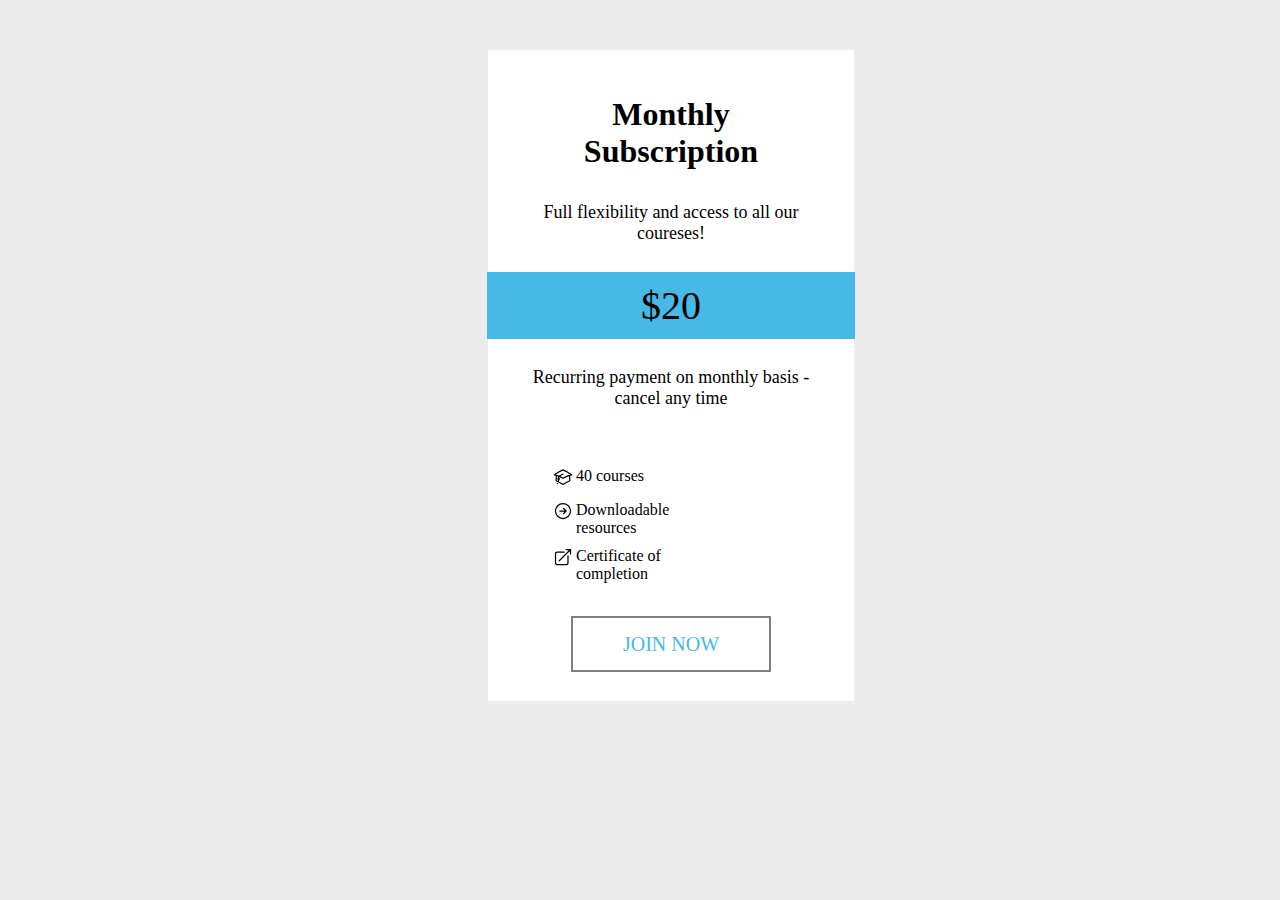
<file: index.html>
<!DOCTYPE html>
<html lang="en">
  <head>
    <meta charset="UTF-8" />
    <meta name="viewport" content="width=device-width, initial-scale=1.0" />
    <title>Document</title>
    <link rel="stylesheet" href="src/css/style.css" />
  </head>

  <body>
    <div class="main">
      <div class="box">
        <div>
          <h1>Monthly Subscription</h1>
          <p>Full flexibility and access to all our coureses!</p>
        </div>
        <div class="price">
          <p>$20</p>
        </div>
        <div>
          <p>Recurring payment on monthly basis - cancel any time</p>
        </div>
        <div class="feature">
          <div class="sub-feature">
            <div class="icon">
              <svg
                xmlns="http://www.w3.org/2000/svg"
                fill="none"
                viewBox="0 0 24 24"
                stroke-width="1.5"
                stroke="currentColor"
                class="w-6 h-6"
              >
                <path
                  stroke-linecap="round"
                  stroke-linejoin="round"
                  d="M4.26 10.147a60.436 60.436 0 00-.491 6.347A48.627 48.627 0 0112 20.904a48.627 48.627 0 018.232-4.41 60.46 60.46 0 00-.491-6.347m-15.482 0a50.57 50.57 0 00-2.658-.813A59.905 59.905 0 0112 3.493a59.902 59.902 0 0110.399 5.84c-.896.248-1.783.52-2.658.814m-15.482 0A50.697 50.697 0 0112 13.489a50.702 50.702 0 017.74-3.342M6.75 15a.75.75 0 100-1.5.75.75 0 000 1.5zm0 0v-3.675A55.378 55.378 0 0112 8.443m-7.007 11.55A5.981 5.981 0 006.75 15.75v-1.5"
                />
              </svg>
            </div>
            <li>40 courses</li>
          </div>
          <div class="sub-feature">
            <div class="icon">
              <svg
                xmlns="http://www.w3.org/2000/svg"
                fill="none"
                viewBox="0 0 24 24"
                stroke-width="1.5"
                stroke="currentColor"
                class="w-6 h-6"
              >
                <path
                  stroke-linecap="round"
                  stroke-linejoin="round"
                  d="M12.75 15l3-3m0 0l-3-3m3 3h-7.5M21 12a9 9 0 11-18 0 9 9 0 0118 0z"
                />
              </svg>
            </div>
            <li>Downloadable resources</li>
          </div>
          <div class="sub-feature">
            <div class="icon">
              <svg
                xmlns="http://www.w3.org/2000/svg"
                fill="none"
                viewBox="0 0 24 24"
                stroke-width="1.5"
                stroke="currentColor"
                class="w-6 h-6"
              >
                <path
                  stroke-linecap="round"
                  stroke-linejoin="round"
                  d="M13.5 6H5.25A2.25 2.25 0 003 8.25v10.5A2.25 2.25 0 005.25 21h10.5A2.25 2.25 0 0018 18.75V10.5m-10.5 6L21 3m0 0h-5.25M21 3v5.25"
                />
              </svg>
            </div>
            <li>Certificate of completion</li>
          </div>
        </div>
        <div class="join">
          <a href="">Join Now</a>
        </div>
      </div>
    </div>
  </body>
</html>
</file>
<file: src/css/style.css>
body {
  background-color: rgb(236, 236, 236);
}
.main :hover {
  transition: transform 0.5s ease-out 1s;
  transform: scale(1.05);
}

.box {
  display: flex;
  flex-direction: column;
  justify-content: space-around;

  margin: 50px 480px;
  align-items: center;
  background-color: white;
  width: 25%;
  padding: 25px;
}


.box :hover {
  transition: none;
  transform: none;
}

div h1 {
  text-align: center;
  padding: 0 20px;
}

.price {
  padding: 10px;
  background-color: hsl(197, 76%, 59%);
  width: 110%;
  display: flex;
  flex-direction: column;
  justify-content: space-around;
  align-items: center;
  transform: none;
}
.price p {
  margin: 0;
  padding: 0;
  font-size: 40px;
  font-weight: 500;
}
div p {
  text-align: center;
  padding: 10px;
  font-size: 18px;
}
.feature{
    margin-right:180px ;
    margin: 20px 0;
}
.sub-feature{
    display: grid;
    grid-template-columns: 1fr 1fr;
    gap: 10px;
    list-style: none;
    margin: 10px 0;
    
    
  

}
.icon{
    width: 20px;
   margin-left: 40px;
    
}
.sub-feature li{
    position: relative;
    right: 100px;
    
}
.join {
  margin: 5px 0;
  padding: 15px 50px;
}
.join a {
  margin: 5px 0;
  padding: 15px 50px;
  border: 2px solid grey;
  text-decoration: none;
  color: hsl(197, 76%, 59%);
  font-size: 20px;
  font-weight: 300;
  text-transform: uppercase;
  transition: background-color 1s ease-out;
}
.join a:hover {
  background-color: hsl(197, 76%, 59%);
  color: black;
}
</file>
